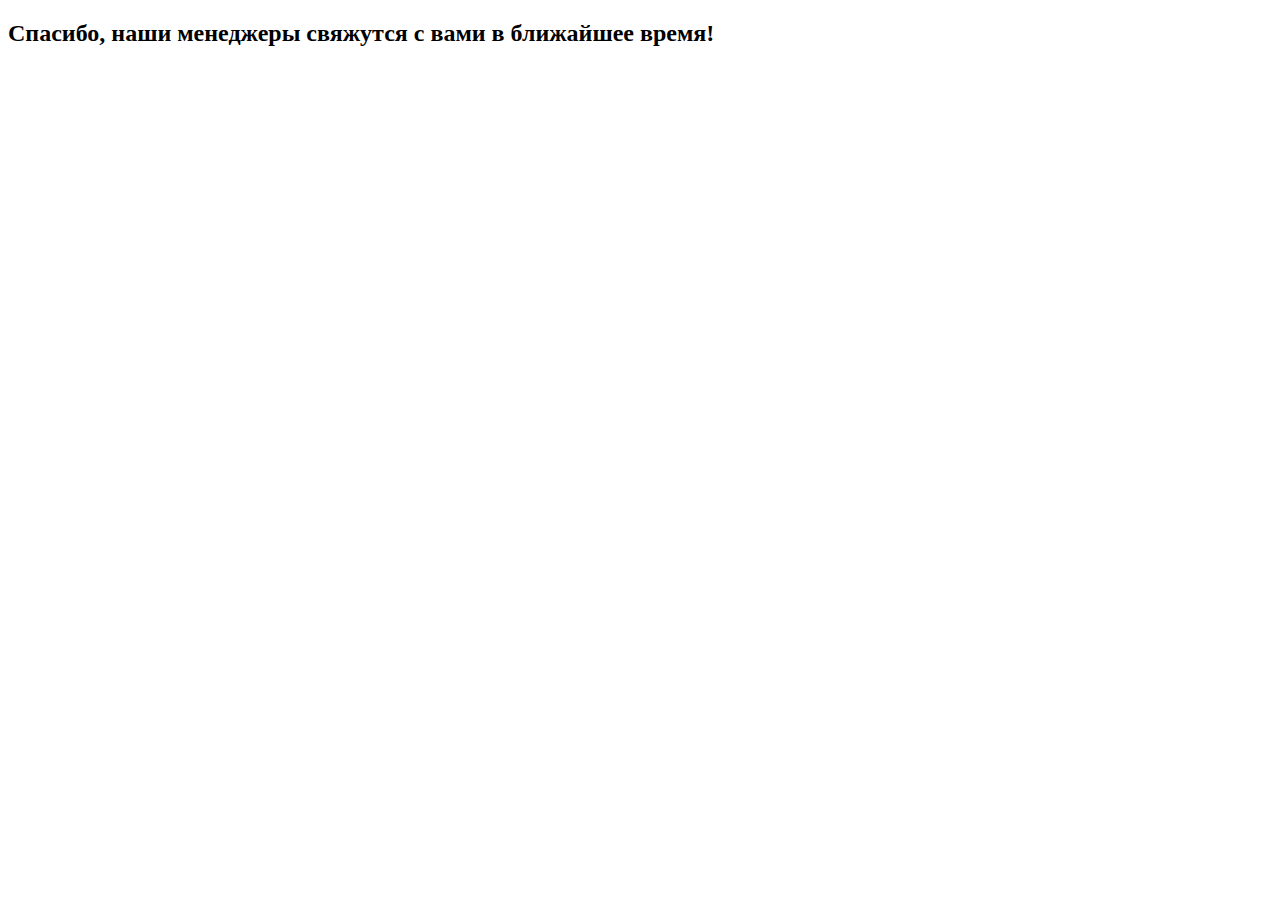
<file: submit.html>
<!DOCTYPE html>
<html lang="ru">
<head>
  <meta charset="UTF-8">
  <meta name="viewport" content="initial-scale=1">

  <title>VR-путешествие по Абхазии</title>
</head>

<body>
  <h2>Спасибо, наши менеджеры свяжутся с вами в ближайшее время!</h2>
</body>
</file>
